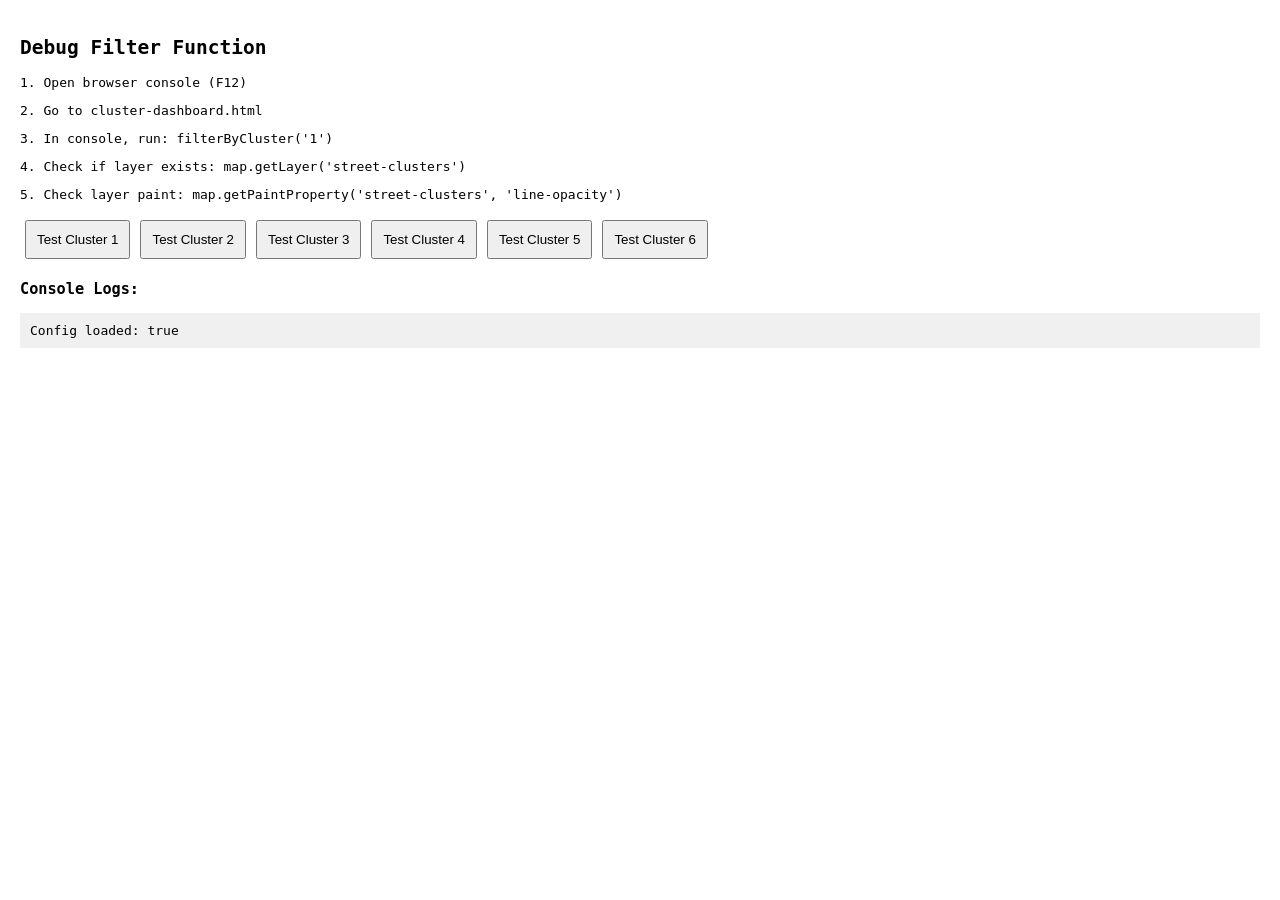
<file: test-filter.html>
<!DOCTYPE html>
<html>
<head>
  <meta charset="utf-8">
  <title>Filter Test</title>
  <style>
    body { margin: 0; padding: 20px; font-family: monospace; }
    button { margin: 5px; padding: 10px; cursor: pointer; }
    pre { background: #f0f0f0; padding: 10px; }
  </style>
</head>
<body>
  <h2>Debug Filter Function</h2>
  <div id="status"></div>
  <div id="buttons"></div>

  <h3>Console Logs:</h3>
  <pre id="logs"></pre>

  <script src="assets/js/dashboard/config.js"></script>
  <script>
    const status = document.getElementById('status');
    const buttons = document.getElementById('buttons');
    const logs = document.getElementById('logs');

    function log(msg) {
      console.log(msg);
      logs.textContent += msg + '\n';
    }

    // Open main dashboard in new window
    window.addEventListener('load', () => {
      status.innerHTML = `
        <p>1. Open browser console (F12)</p>
        <p>2. Go to cluster-dashboard.html</p>
        <p>3. In console, run: <code>filterByCluster('1')</code></p>
        <p>4. Check if layer exists: <code>map.getLayer('street-clusters')</code></p>
        <p>5. Check layer paint: <code>map.getPaintProperty('street-clusters', 'line-opacity')</code></p>
      `;

      // Test if config is loaded
      log('Config loaded: ' + (typeof MAPBOX_CONFIG !== 'undefined'));

      // Add test buttons
      for (let i = 1; i <= 6; i++) {
        const btn = document.createElement('button');
        btn.textContent = `Test Cluster ${i}`;
        btn.onclick = () => {
          log(`Cluster ${i} button clicked`);
          log('Open cluster-dashboard.html and use console to test filterByCluster("' + i + '")');
        };
        buttons.appendChild(btn);
      }
    });
  </script>
</body>
</html>
</file>
